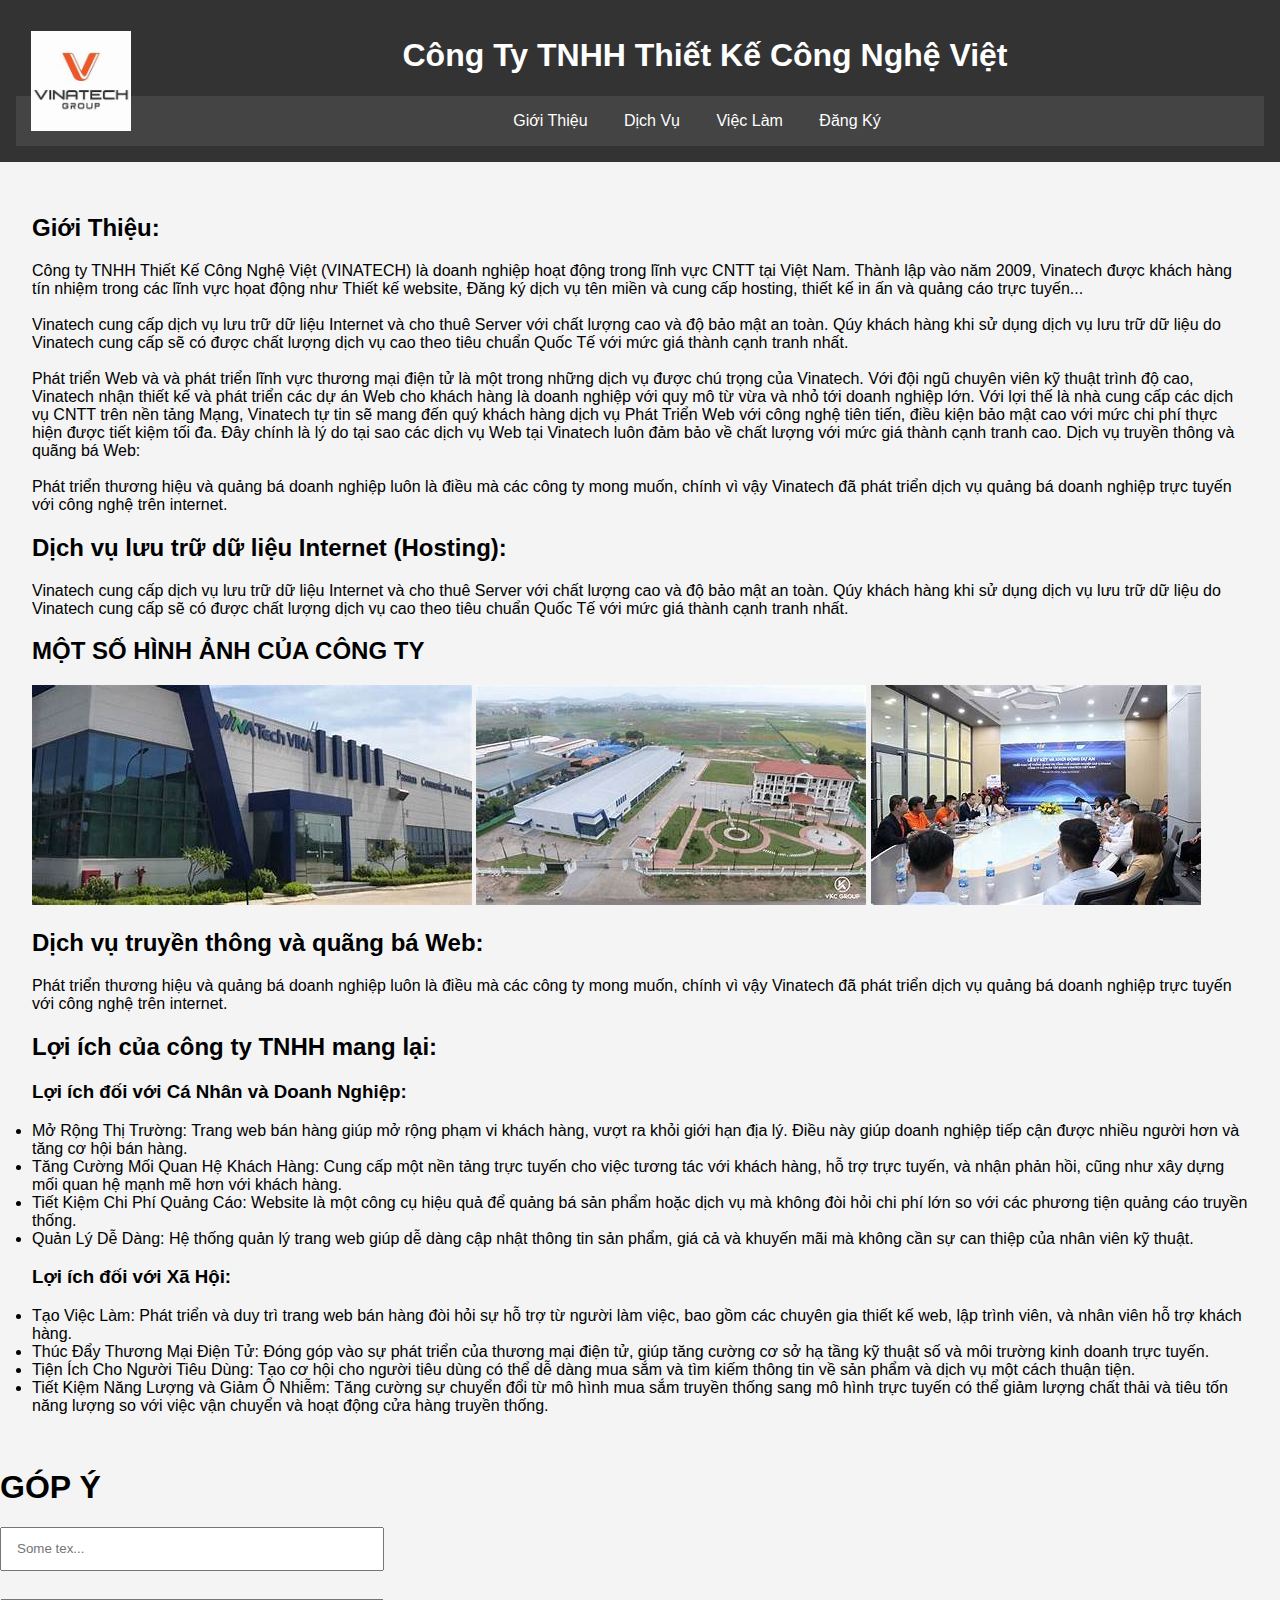
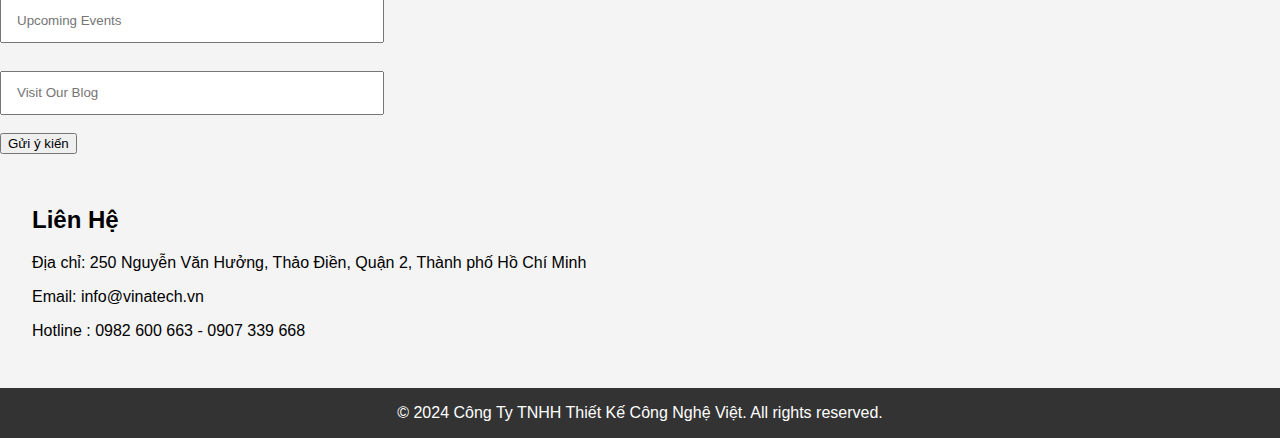
<file: index.html>
<!DOCTYPE html>
<html lang="en">
<head>
    <meta charset="UTF-8">
    <meta name="viewport" content="width=device-width, initial-scale=1.0">
    <title>Công Ty TNHH Thiết Kế Công Nghệ Việt</title>
    <style>
        body {
            font-family: Arial, sans-serif;
            margin: 0;
            padding: 0;
            background-color: #f4f4f4;
        }
    header img{
        width: 100px;
        float:left;
        height: 100px;
        margin: 15px; 
    }
        header {
            background-color: #333;
            color: #fff;
            padding: 1em;
            text-align: center;
        }

        nav {
            background-color: #444;
            color: #fff;
            padding: 1em;
            text-align: center;
        }
main .img #img2{
    width: 30%;
    height: 300px;
}
main .img #img3{
    width: 30%;
    height: 300px;
    margin-left: 15px;
}
main .img #img4{
    width: 30%;
    height: 300px;
    margin-left: 15px;
}
nav a {
            color: #fff;
            text-decoration: none;
            margin: 0 1em;
        }
        form input{
    display: block;
    margin-top: 10px;
    padding: 15px;
    width: 350px;
    height: 10px;
}
        section {
            padding: 2em;
        }

        footer {
            background-color: #333;
            color: #fff;
            padding: 1em;
            text-align: center;
        }
    </style>
</head>

<body>
    <header>
        <img src="th (2).jfif" alt="">
        <h1>Công Ty TNHH Thiết Kế Công Nghệ Việt</h1>
        <nav>
            <a href="index.html">Giới Thiệu</a>
            <a href="dịch vụ.html">Dịch Vụ</a>
            <a href="btl2.html">Việc Làm</a>
            <a href="Đăng Ký.html">Đăng Ký </a>
        </nav>
    </header>
    <section id="about">
        <h2>Giới Thiệu:</h2>
        <p>Công ty TNHH Thiết Kế Công Nghệ Việt (VINATECH) là doanh nghiệp hoạt động trong lĩnh vực CNTT tại Việt Nam. Thành lập vào năm 2009, Vinatech được khách hàng tín nhiệm trong các lĩnh vực họat động như Thiết kế website, Đăng ký dịch vụ tên miền và cung cấp hosting, thiết kế in ấn và quảng cáo trực tuyến... <br><br>
            Vinatech cung cấp dịch vụ lưu trữ dữ liệu Internet và cho thuê Server với chất lượng cao và độ bảo mật an toàn. Qúy khách hàng khi sử dụng dịch vụ lưu trữ dữ liệu do Vinatech cung cấp sẽ có được chất lượng dịch vụ cao theo tiêu chuẩn Quốc Tế với mức giá thành cạnh tranh nhất.<br><br>
            Phát triển Web và và phát triển lĩnh vực thương mại điện tử là một trong những dịch vụ được chú trọng của Vinatech. Với đội ngũ chuyên viên kỹ thuật trình độ cao, Vinatech nhận thiết kế và phát triển các dự án Web cho khách hàng là doanh nghiệp với quy mô từ vừa và nhỏ tới doanh nghiệp lớn.
Với lợi thế là nhà cung cấp các dịch vụ CNTT trên nền tảng Mạng, Vinatech tự tin sẽ mang đến quý khách hàng dịch vụ Phát Triển Web với công nghệ tiên tiến, điều kiện bảo mật cao với mức chi phí thực hiện được tiết kiệm tối đa. Đây chính là lý do tại sao các dịch vụ Web tại Vinatech luôn đảm bảo về chất lượng với mức giá thành cạnh tranh cao. Dịch vụ truyền thông và quãng bá Web:<br><br>
Phát triển thương hiệu và quảng bá doanh nghiệp luôn là điều mà các công ty mong muốn, chính vì vậy Vinatech đã phát triển dịch vụ quảng bá doanh nghiệp trực tuyến với công nghệ trên internet.<br>
        </p>
        <h2>Dịch vụ lưu trữ dữ liệu Internet (Hosting):</h2>
        <p>Vinatech cung cấp dịch vụ lưu trữ dữ liệu Internet và cho thuê Server với chất lượng cao và độ bảo mật an toàn. Qúy khách hàng khi sử dụng dịch vụ lưu trữ dữ liệu do Vinatech cung cấp sẽ có được chất lượng dịch vụ cao theo tiêu chuẩn Quốc Tế với mức giá thành cạnh tranh nhất.</p>
       
        <h2>MỘT SỐ HÌNH ẢNH CỦA CÔNG TY</h2>
        <div class="img">
        <img id="img2" src="th (1).jfif" alt="" >
        <img id="img3" src="th (3).jfif" alt="" >
        <img id="img4" src="th.jfif" alt="" >
        <h2>Dịch vụ truyền thông và quãng bá Web:</h2>
        <p>Phát triển thương hiệu và quảng bá doanh nghiệp luôn là điều mà các công ty mong muốn,
           chính vì vậy Vinatech đã phát triển dịch vụ quảng bá doanh nghiệp trực tuyến với công 
           nghệ trên internet.</p>
        <h2>Lợi ích của công ty TNHH mang lại:</h2>
        <h3>Lợi ích đối với Cá Nhân và Doanh Nghiệp:</h3>
        <li>Mở Rộng Thị Trường: Trang web bán hàng giúp mở rộng phạm vi khách hàng, vượt ra khỏi giới hạn địa lý. Điều này giúp doanh nghiệp tiếp cận được nhiều người hơn và tăng cơ hội bán hàng.</li>
        <li>Tăng Cường Mối Quan Hệ Khách Hàng: Cung cấp một nền tảng trực tuyến cho việc tương tác với khách hàng, hỗ trợ trực tuyến, và nhận phản hồi, cũng như xây dựng mối quan hệ mạnh mẽ hơn với khách hàng.</li>
        <li>Tiết Kiệm Chi Phí Quảng Cáo: Website là một công cụ hiệu quả để quảng bá sản phẩm hoặc dịch vụ mà không đòi hỏi chi phí lớn so với các phương tiện quảng cáo truyền thống.</li>
        <li>Quản Lý Dễ Dàng: Hệ thống quản lý trang web giúp dễ dàng cập nhật thông tin sản phẩm, giá cả và khuyến mãi mà không cần sự can thiệp của nhân viên kỹ thuật.</li>
        <h3>Lợi ích đối với Xã Hội:</h3>
        <li>Tạo Việc Làm: Phát triển và duy trì trang web bán hàng đòi hỏi sự hỗ trợ từ người làm việc, bao gồm các chuyên gia thiết kế web, lập trình viên, và nhân viên hỗ trợ khách hàng.</li>
        <li>Thúc Đẩy Thương Mại Điện Tử: Đóng góp vào sự phát triển của thương mại điện tử, giúp tăng cường cơ sở hạ tầng kỹ thuật số và môi trường kinh doanh trực tuyến.</li>
        <li>Tiện Ích Cho Người Tiêu Dùng: Tạo cơ hội cho người tiêu dùng có thể dễ dàng mua sắm và tìm kiếm thông tin về sản phẩm và dịch vụ một cách thuận tiện.</li>
        <li>Tiết Kiệm Năng Lượng và Giảm Ô Nhiễm: Tăng cường sự chuyển đổi từ mô hình mua sắm truyền thống sang mô hình trực tuyến có thể giảm lượng chất thải và tiêu tốn năng lượng so với việc vận chuyển và hoạt động cửa hàng truyền thống.</li>
    </section>
    <form action="">
        <h1>GÓP Ý</h1>
        <input type="text" placeholder="Some tex..."> <br>
        <input type="text" placeholder="Upcoming Events"> <br>
        <input type="text" placeholder="Visit Our Blog"> <br>
        <button>Gửi ý kiến</button>
    

    <section id="contact">
        <h2>Liên Hệ</h2>
        <p>Địa chỉ: 250 Nguyễn Văn Hưởng, Thảo Điền, Quận 2, Thành phố Hồ Chí Minh</p>
        <p>Email: info@vinatech.vn</p>
        <p>Hotline : 0982 600 663 - 0907 339 668</p>
    </section>

    <footer>
        &copy; 2024 Công Ty TNHH Thiết Kế Công Nghệ Việt. All rights reserved.
    </footer>
</body>
</html>
</file>
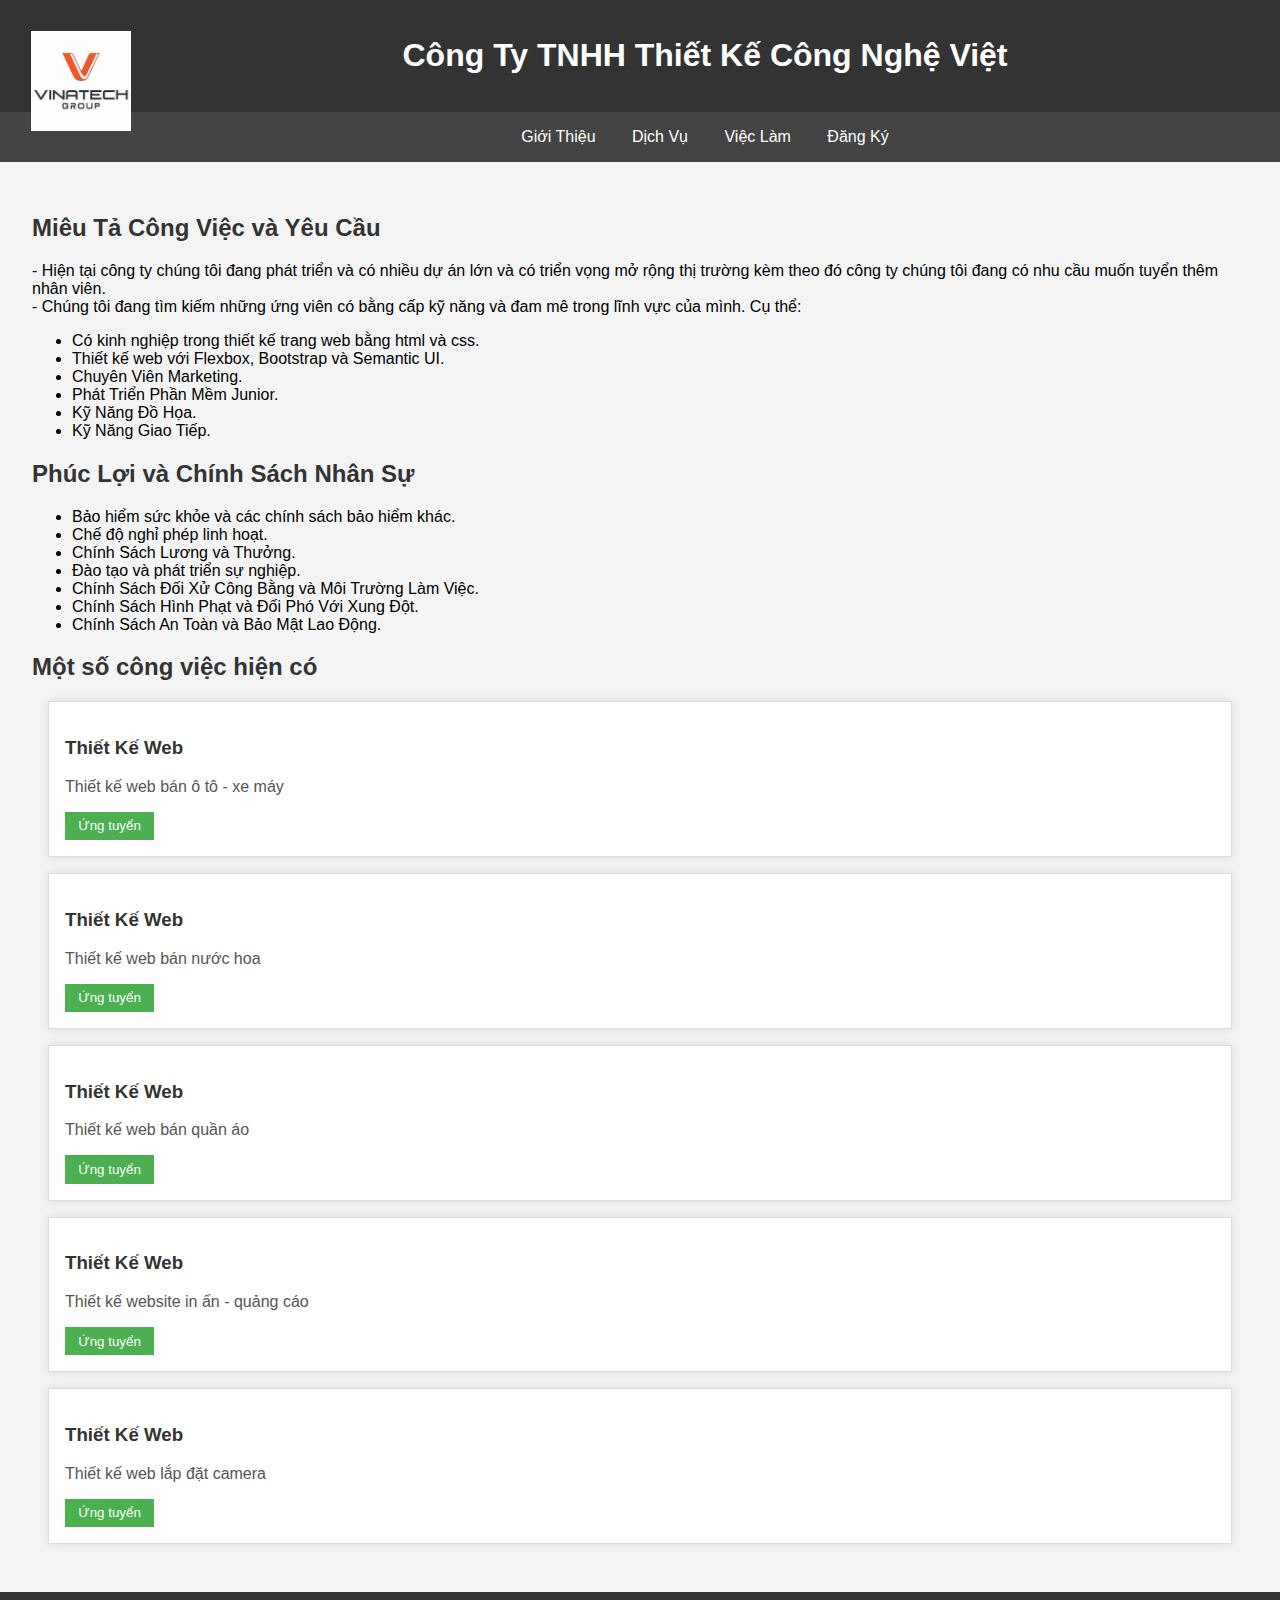
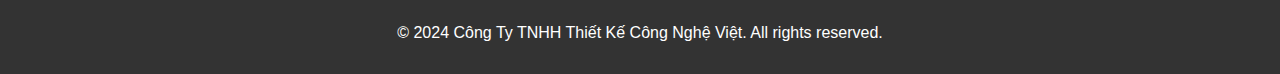
<file: btl2.html>
<!DOCTYPE html>
<html lang="en">
<head>
    <meta charset="UTF-8">
    <meta name="viewport" content="width=device-width, initial-scale=1.0">
    <title>Tìm Nhân Viên Việc Làm</title>
    <style>
        body {
    font-family: Arial, sans-serif;
    margin: 0;
    padding: 0;
    background-color: #f4f4f4;
}
header img{
    width: 100px;
    float:left;
    height: 100px;
    margin: 15px; 
}
nav {
    background-color: #444;
    color: #fff;
    padding: 1em;
    text-align: center;
}
nav a {
    color: #fff;
    text-decoration: none;
    margin: 0 1em;
}

header {
    background-color: #333;
    color: #fff;
    padding: 1em;
    text-align: center;
}

section {
    padding: 2em;
}

h2 {
    color: #333;
}

.job-posting {
    border: 1px solid #ddd;
    margin: 1em;
    padding: 1em;
    background-color: #fff;
    box-shadow: 0 0 10px rgba(0, 0, 0, 0.1);
}
.nav ul{
    text-align: center;
}

.job-posting h3 {
    color: #333;
}

.job-posting p {
    color: #555;
}

.apply-button {
    background-color: #4caf50;
    color: #fff;
    padding: 0.5em 1em;
    border: none;
    cursor: pointer;
}

footer {
    background-color: #333;
    color: #fff;
    text-align: center;
    padding: 1em;
}
    </style>
</head>
<body>
    <header>
        <img src="th (2).jfif" alt="">
        <h1>Công Ty TNHH Thiết Kế Công Nghệ Việt</h1>
    
    </header>
    <nav>
        <a href="index.html">Giới Thiệu</a>
        <a href="dịch vụ.html">Dịch Vụ</a>
        <a href="btl2.html">Việc Làm</a>
        <a href="Đăng Ký.html">Đăng Ký </a>
    </nav>
    <section>
        <h2>Miêu Tả Công Việc và Yêu Cầu</h2>
           <p>- Hiện tại công ty chúng tôi đang phát triển và có nhiều dự án lớn và có triển vọng mở rộng thị trường kèm theo đó công ty chúng tôi đang có nhu cầu muốn tuyển thêm nhân viên.<br>
            - Chúng tôi đang tìm kiếm những ứng viên có bằng cấp kỹ năng và đam mê trong lĩnh vực của mình. Cụ thể:</p>
           <ul>
            <li>Có kinh nghiệp trong thiết kế trang web bằng html và css.</li>
            <li>Thiết kế web với Flexbox, Bootstrap và Semantic UI.</li>
            <li>Chuyên Viên Marketing.</li>
            <li>Phát Triển Phần Mềm Junior.</li>
            <li>Kỹ Năng Đồ Họa.</li>
            <li>Kỹ Năng Giao Tiếp.</li>
        </ul>
        <h2>Phúc Lợi và Chính Sách Nhân Sự</h2>
        <ul>
            <li>Bảo hiểm sức khỏe và các chính sách bảo hiểm khác.</li>
            <li>Chế độ nghỉ phép linh hoạt.</li>
            <li>Chính Sách Lương và Thưởng.</li>
            <li>Đào tạo và phát triển sự nghiệp.</li>
            <li>Chính Sách Đối Xử Công Bằng và Môi Trường Làm Việc.</li>
            <li>Chính Sách Hình Phạt và Đối Phó Với Xung Đột.</li>
            <li>Chính Sách An Toàn và Bảo Mật Lao Động.</li>
        </ul>
        <h2>Một số công việc hiện có</h2>
        <div class="job-posting">
            <h3>Thiết Kế Web</h3>
            <p>Thiết kế web bán ô tô - xe máy</p>
            <button class="apply-button">Ứng tuyển</button>
        </div>
        <div class="job-posting">
            <h3>Thiết Kế Web</h3>
            <p>Thiết kế web bán nước hoa</p>
            <button class="apply-button">Ứng tuyển</button>
        </div>
        <div class="job-posting">
            <h3>Thiết Kế Web</h3>
            <p>Thiết kế web bán quần áo</p>
            <button class="apply-button">Ứng tuyển</button>
        </div>
        <div class="job-posting">
            <h3>Thiết Kế Web</h3>
            <p>Thiết kế website in ấn - quảng cáo</p>
            <button class="apply-button">Ứng tuyển</button>
        </div>
        <div class="job-posting">
            <h3>Thiết Kế Web</h3>
            <p>Thiết kế web lắp đặt camera</p>
            <button class="apply-button">Ứng tuyển</button>
        </div>
    </section>

    <footer>
        <p>&copy; 2024 Công Ty TNHH Thiết Kế Công Nghệ Việt. All rights reserved.</p>
    </footer>
</body>
</html>
</file>
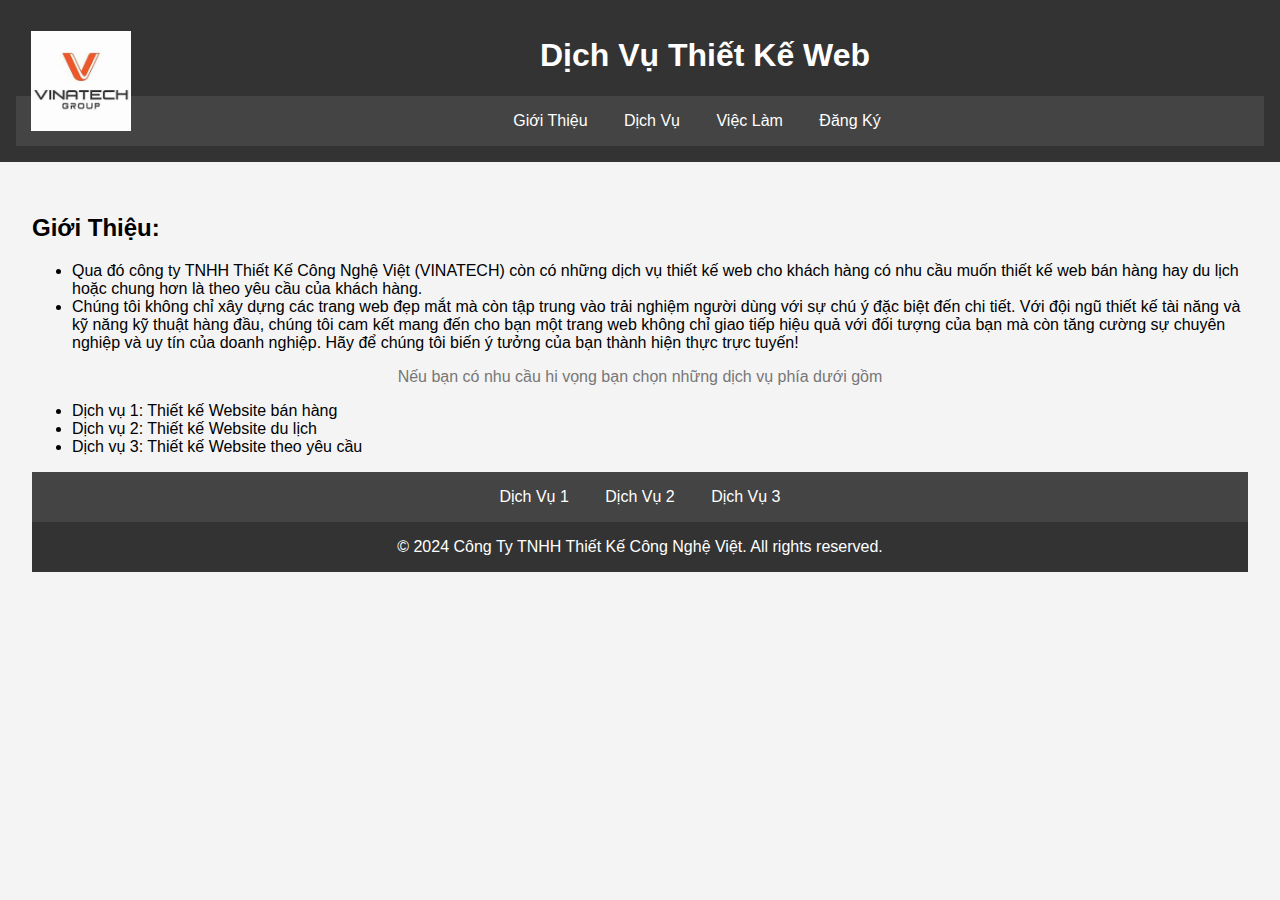
<file: dịch vụ.html>
<!DOCTYPE html>
<html lang="en">
<head>
    <meta charset="UTF-8">
    <meta name="viewport" content="width=device-width, initial-scale=1.0">
    <title>Dịch Vụ Thiết Kế Web</title>
    <style>
        body {
            font-family: Arial, sans-serif;
            margin: 0;
            padding: 0;
            background-color: #f4f4f4;
        }
        header {
            background-color: #333;
            color: #fff;
            padding: 1em;
            text-align: center;
        }
        header img{
        width: 100px;
        float:left;
        height: 100px;
        margin: 15px; 
        }   
        p {
      text-align: center;
      color: #777;
    }
        nav {
            background-color: #444;
            color: #fff;
            padding: 1em;
            text-align: center;
        }
        nav a {
            color: #fff;
            text-decoration: none;
            margin: 0 1em;
        }
        section {
            padding: 2em;
        }
        .service {
            margin-bottom: 30px;
        }
        footer {
            background-color: #333;
            color: #fff;
            padding: 1em;
            text-align: center;
        }
    </style>
</head>
<body>

    <header>
        <img src="th (2).jfif" alt="">
        <h1>Dịch Vụ Thiết Kế Web</h1>
        <nav>
            <a href="index.html">Giới Thiệu</a>
            <a href="dịch vụ.html">Dịch Vụ</a>
            <a href="btl2.html">Việc Làm</a>
            <a href="Đăng Ký.html">Đăng Ký </a>
        </nav>
    </header>
    <section id="about">
        <h2>Giới Thiệu:</h2>
        <ul>
        <li>Qua đó công ty TNHH Thiết Kế Công Nghệ Việt (VINATECH) còn có những dịch vụ thiết kế web cho khách hàng có nhu cầu muốn thiết kế web bán hàng hay du lịch hoặc chung hơn là theo yêu 
            cầu của khách hàng.</li>
            <li>Chúng tôi không chỉ xây dựng các trang web đẹp mắt mà còn tập trung vào trải nghiệm người dùng với sự chú ý đặc biệt đến chi tiết. Với đội ngũ thiết kế tài năng và kỹ năng kỹ thuật hàng đầu, chúng tôi cam kết mang đến cho bạn một trang web không chỉ giao tiếp hiệu quả với đối tượng của bạn mà còn tăng cường sự chuyên nghiệp và uy tín của doanh nghiệp. Hãy để chúng tôi biến ý tưởng của bạn thành hiện thực trực tuyến!</li>
        </ul>
       <p>Nếu bạn có nhu cầu hi vọng bạn chọn những dịch vụ phía dưới gồm</p>
       <ul>
        <li>Dịch vụ 1: Thiết kế Website bán hàng</li>
        <li>Dịch vụ 2: Thiết kế Website du lịch</li>
        <li>Dịch vụ 3: Thiết kế Website theo yêu cầu</li>
       </ul>
    <nav>
        <a href="service1.html">Dịch Vụ 1</a>
        <a href="service2.html">Dịch Vụ 2</a>
        <a href="service3.html">Dịch Vụ 3</a>
    </nav>

    <footer>
        &copy; 2024 Công Ty TNHH Thiết Kế Công Nghệ Việt. All rights reserved.
    </footer>

</body>
</html>
</file>
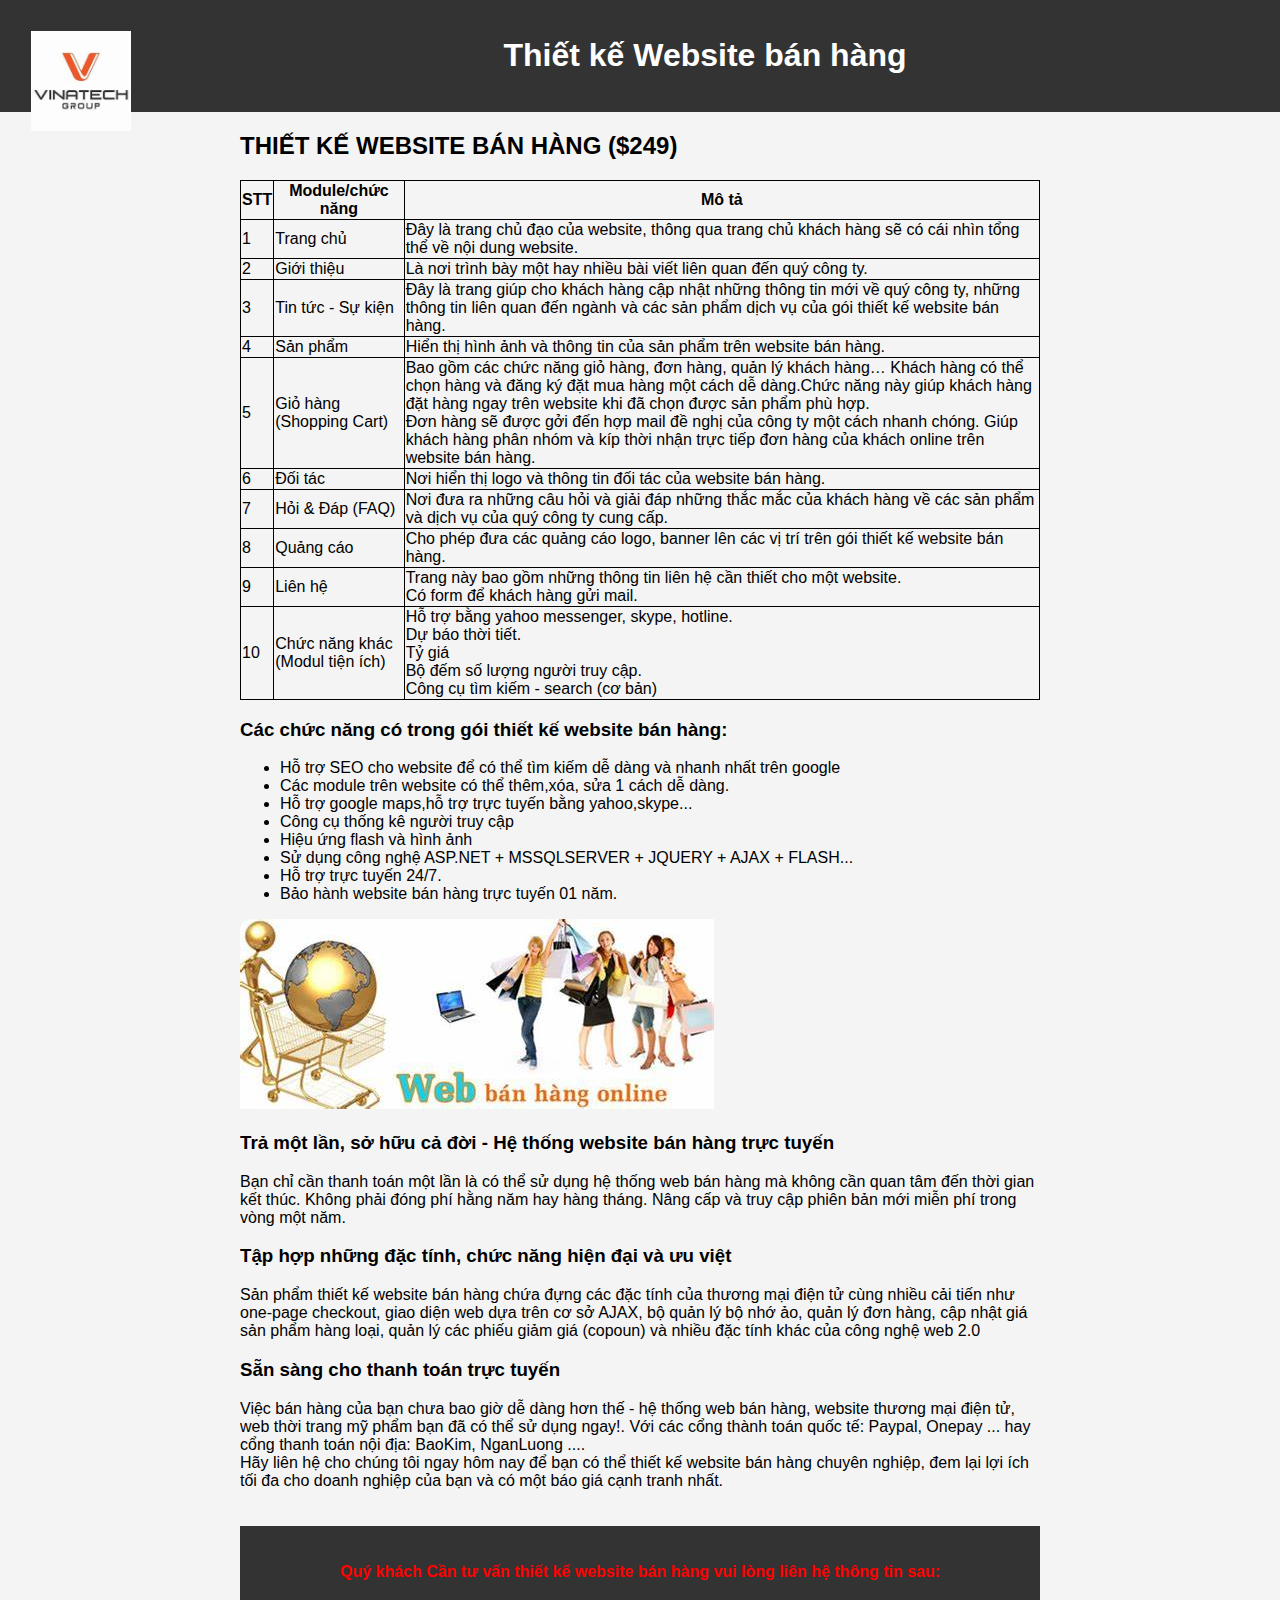
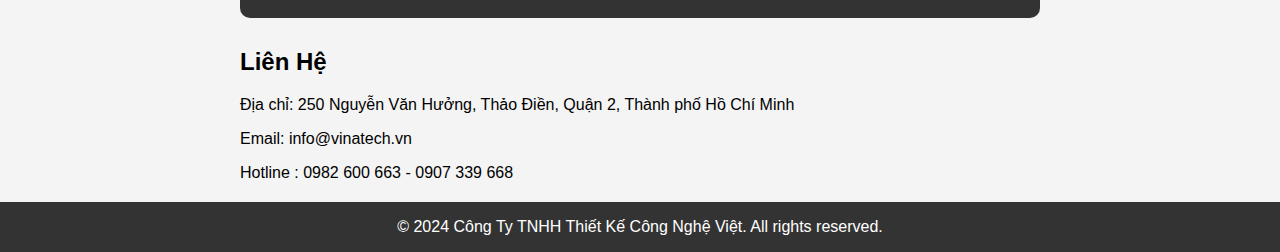
<file: service1.html>
<!DOCTYPE html>
<html lang="en">
<head>
    <meta charset="UTF-8">
    <meta name="viewport" content="width=device-width, initial-scale=1.0">
    <title>Dịch Vụ 1</title>
    <style>
        body {
            font-family: Arial, sans-serif;
            margin: 0;
            padding: 0;
            background-color: #f4f4f4;
        }
        header {
            text-align: center;
            padding: 20px;
            color: #fff;
            padding: 1em;
            background-color:#333;
        }
        header img{
        width: 100px;
        float:left;
        height: 100px;
        margin: 15px; 
        }
        .image-container{
            width: 100%; 
            height: auto; 
            border-radius: 10px;
            overflow: hidden;
        }
        header h4{
            color: red;
            text-align: center;
        }
        section {
            max-width: 800px;
            margin: 20px auto;
        }
        main table tr th, td{
        border: solid 1px black;
    }
    main table{
        border-collapse: collapse;
    }
        .service {
            margin-bottom: 30px;
        }
        footer {
            background-color: #333;
            color: #fff;
            padding: 1em;
            text-align: center;
        }
    </style>
</head>
<body>

    <header>
        <img src="th (2).jfif" alt="">
        <h1>Thiết kế Website bán hàng</h1>
    </header>

    <section class="service">
        <main>
        <h2>THIẾT KẾ WEBSITE BÁN HÀNG ($249)</h2>
       <table>
        <tr>
            <th>STT</th>
            <th>Module/chức năng</th>
            <th>Mô tả</th>
        </tr>
        <tr>
            <td>1</td>
            <td>Trang chủ</td>
            <td>Đây là trang chủ đạo của website, thông qua trang chủ khách hàng sẽ có cái nhìn tổng thể về nội dung website.</td>
        </tr>
        <tr>
            <td>2</td>
            <td>Giới thiệu</td>
            <td>Là nơi trình bày một hay nhiều bài viết liên quan đến quý công ty.</td>
        </tr>
        <tr>
            <td>3</td>
            <td>Tin tức - Sự kiện</td>
            <td>Đây là trang giúp cho khách hàng cập nhật những thông tin mới về quý công ty, những thông tin liên quan đến ngành và các sản phẩm dịch vụ của gói thiết kế website bán hàng.</td>
        </tr>
        <tr>
            <td>4</td>
            <td>Sản phẩm</td>
            <td>Hiển thị hình ảnh và thông tin của sản phẩm trên website bán hàng.</td>
        </tr>
        <tr>
            <td>5</td>
            <td>Giỏ hàng (Shopping Cart)</td>
            <td>Bao gồm các chức năng giỏ hàng, đơn hàng, quản lý khách hàng… Khách hàng có thể chọn hàng và đăng ký đặt mua hàng một cách dễ dàng.Chức năng này giúp khách hàng đặt hàng ngay trên website khi đã chọn được sản phẩm phù hợp.<br>
                Đơn hàng sẽ được gởi đến hợp mail đề nghị của công ty một cách nhanh chóng. Giúp khách hàng  phân  nhóm và  kíp thời nhận trực tiếp đơn hàng của khách online trên website bán hàng.</td>
        </tr>
        <tr>
            <td>6</td>
            <td>Đối tác</td>
            <td>Nơi hiển thị logo và thông tin đối tác của website bán hàng.</td>
        </tr>
        <tr>
            <td>7</td>
            <td>Hỏi & Đáp (FAQ)</td>
            <td>Nơi đưa ra những câu hỏi và giải đáp những thắc mắc của khách hàng về các sản phẩm và dịch vụ của quý công ty cung cấp.</td>
        </tr>
        <tr>
            <td>8</td>
            <td>Quảng cáo</td>
            <td>Cho phép đưa các quảng cáo logo, banner lên các vị trí trên gói thiết kế website bán hàng.</td>
        </tr>
        <tr>
            <td>9</td>
            <td>Liên hệ</td>
            <td>Trang này bao gồm những thông tin liên hệ cần thiết cho một website.<br>
                Có form để khách hàng gửi mail.</td>
        </tr> 
        <tr>
            <td>10</td>
            <td>Chức năng khác<br>
                (Modul tiện ích)</td>
            <td>Hỗ trợ bằng yahoo messenger, skype, hotline.<br>
                Dự báo thời tiết.<br>
                Tỷ giá<br>
                Bộ đếm số lượng người truy cập.<br>
                Công cụ tìm kiếm - search (cơ bản)</td>
        </tr>
       </table>
       <h3>Các chức năng có trong gói thiết kế website bán hàng:</h3>
       <ul>
        <li>Hỗ trợ SEO cho website để có thể tìm kiếm dễ dàng và nhanh nhất trên google</li>
        <li>Các module trên website có thể thêm,xóa, sửa 1 cách dễ dàng.</li>
        <li>Hỗ trợ google maps,hỗ trợ trực tuyến bằng yahoo,skype...</li>
        <li>Công cụ thống kê người truy cập</li>
        <li>Hiệu ứng flash và hình ảnh </li>
        <li>Sử dụng công nghệ ASP.NET + MSSQLSERVER + JQUERY  + AJAX + FLASH...</li>
        <li>Hỗ trợ trực tuyến 24/7.</li>
        <li>Bảo hành website bán hàng trực tuyến 01 năm.</li>
       </ul>
       
        </main>
        <div class="image-container">
            <img id="OIP" src="OIP.jfif" alt="">
        <h3>Trả một lần, sở hữu cả đời - Hệ thống website bán hàng trực tuyến</h3>
        <p>Bạn chỉ cần thanh toán một lần là có thể sử dụng hệ thống web bán hàng mà không cần quan tâm đến thời gian kết thúc. Không phải đóng phí hằng năm hay hàng tháng. Nâng cấp và truy cập phiên bản mới miễn phí trong vòng một năm.</p>
        <h3>Tập hợp những đặc tính, chức năng hiện đại và ưu việt</h3>
        <p>Sản phẩm thiết kế website bán hàng chứa đựng các đặc tính của thương mại điện tử cùng nhiều cải tiến như one-page checkout, giao diện web dựa trên cơ sở AJAX, bộ quản lý bộ nhớ ảo, quản lý đơn hàng, cập nhật giá sản phẩm hàng loại, quản lý các phiếu giảm giá (copoun) và nhiều đặc tính khác của công nghệ web 2.0</p>
        <h3>Sẵn sàng cho thanh toán trực tuyến</h3>
        Việc bán hàng của bạn chưa bao giờ dễ dàng hơn thế - hệ thống web bán hàng, website thương mại điện tử, web thời trang mỹ phẩm bạn đã có thể sử dụng ngay!. Với các cổng thành toán quốc tế: Paypal, Onepay ... hay cổng thanh toán nội địa: BaoKim, NganLuong ....<br>
Hãy liên hệ cho chúng tôi ngay hôm nay để bạn có thể thiết kế website bán hàng chuyên nghiệp, đem lại lợi ích tối đa cho doanh nghiệp của bạn và có một báo giá cạnh tranh nhất.<br><br><br>
<header>
<h4>Quý khách Cần tư vấn thiết kế website bán hàng vui lòng liên hệ thông tin sau:</h4>
</header>
    </section>
    <section id="contact">
        <h2>Liên Hệ</h2>
        <p>Địa chỉ: 250 Nguyễn Văn Hưởng, Thảo Điền, Quận 2, Thành phố Hồ Chí Minh</p>
        <p>Email: info@vinatech.vn</p>
        <p>Hotline : 0982 600 663 - 0907 339 668</p>
    </section>
    <footer>
        &copy; 2024 Công Ty TNHH Thiết Kế Công Nghệ Việt. All rights reserved.
    </footer>

</body>
</html>
</file>
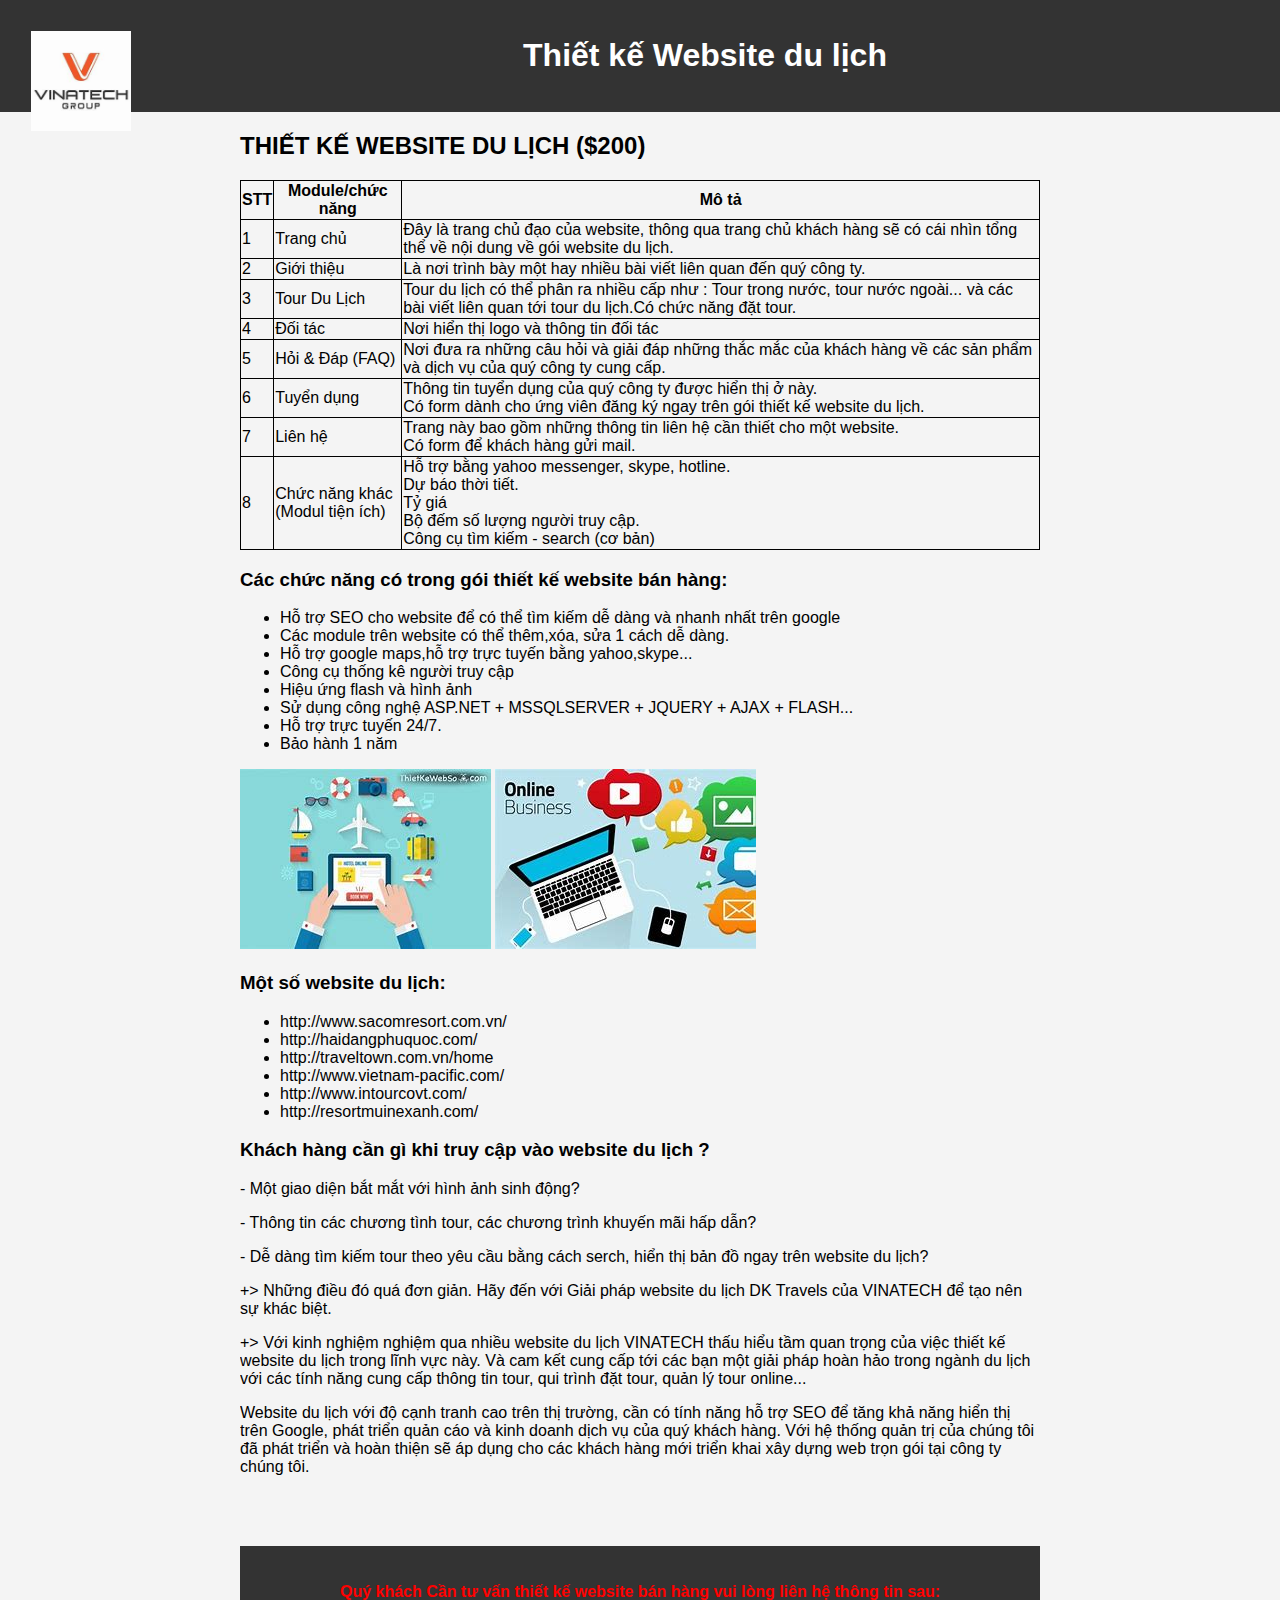
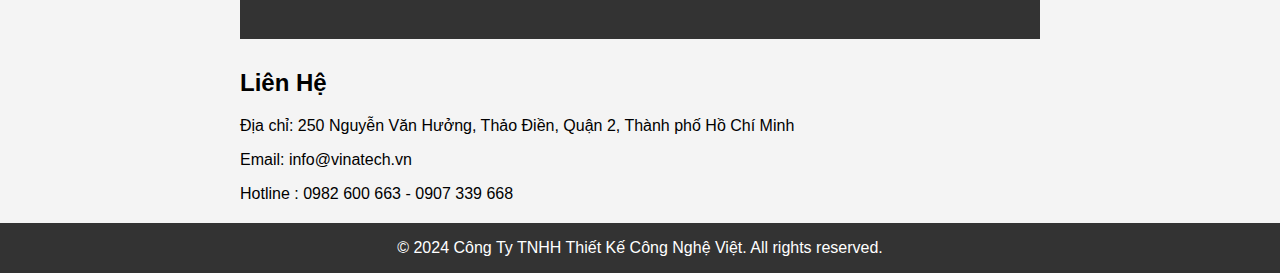
<file: service2.html>
<!DOCTYPE html>
<html lang="en">
<head>
    <meta charset="UTF-8">
    <meta name="viewport" content="width=device-width, initial-scale=1.0">
    <title>Dịch Vụ 2</title>
    <style>
        body {
            font-family: Arial, sans-serif;
            margin: 0;
            padding: 0;
            background-color: #f4f4f4;
        }
        header {
            text-align: center;
            padding: 20px;
            color: #fff;
            padding: 1em;
            background-color:#333;
        }
        header img{
        width: 100px;
        float:left;
        height: 100px;
        margin: 15px; 
        }
        .image-container {
        width: 100%;    
        overflow: hidden;   
        }
        .float-left {
    float: left;
    width: 10%; 
    margin-right: 2%;
        }
        .float-right {
    float: right;
    width: 10%;
    margin-left: 2%; 
        }
        header h4{
            color: red;
            text-align: center;
        }
        section {
            max-width: 800px;
            margin: 20px auto;
        }
        main table tr th, td{
        border: solid 1px black;
    }
    main table{
        border-collapse: collapse;
    }
        .service {
            margin-bottom: 30px;
        }
        footer {
            background-color: #333;
            color: #fff;
            padding: 1em;
            text-align: center;
        }
    </style>
</head>
<body>

    <header>
        <img src="th (2).jfif" alt="">
        <h1>Thiết kế Website du lịch</h1>
    </header>

    <section class="service">
        <main>
        <h2>THIẾT KẾ WEBSITE DU LỊCH ($200)</h2>
       <table>
        <tr>
            <th>STT</th>
            <th>Module/chức năng</th>
            <th>Mô tả</th>
        </tr>
        <tr>
            <td>1</td>
            <td>Trang chủ</td>
            <td>Đây là trang chủ đạo của website, thông qua trang chủ khách hàng sẽ có cái nhìn tổng thể về nội dung về gói website du lịch.</td>
        <tr>
            <td>2</td>
            <td>Giới thiệu</td>
            <td>Là nơi trình bày một hay nhiều bài viết liên quan đến quý công ty.</td>
        </tr>
        <tr>
            <td>3</td>
            <td>Tour Du Lịch</td>
            <td>Tour du lịch có thể phân ra nhiều cấp như : Tour trong nước, tour nước ngoài... và các bài viết liên quan tới tour du lịch.Có chức năng đặt tour.</td>
        </tr>
        <tr>
            <td>4</td>
            <td>Đối tác</td>
            <td>Nơi hiển thị logo và thông tin đối tác</td>
        </tr>
        
        
        <tr>
            <td>5</td>
            <td>Hỏi & Đáp (FAQ)</td>
            <td>Nơi đưa ra những câu hỏi và giải đáp những thắc mắc của khách hàng về các sản phẩm và dịch vụ của quý công ty cung cấp.</td>
        </tr>
        <tr>
            <td>6</td>
            <td>Tuyển dụng</td>
            <td>Thông tin tuyển dụng của quý công ty được hiển thị ở này.<br>
                Có form dành cho ứng viên đăng ký ngay trên gói thiết kế website du lịch.</td>
        </tr>
        <tr>
            <td>7</td>
            <td>Liên hệ</td>
            <td>Trang này bao gồm những thông tin liên hệ cần thiết cho một website.<br>
                Có form để khách hàng gửi mail.</td>
        </tr> 
        <tr>
            <td>8</td>
            <td>Chức năng khác<br>
                (Modul tiện ích)</td>
            <td>Hỗ trợ bằng yahoo messenger, skype, hotline.<br>
                Dự báo thời tiết.<br>
                Tỷ giá<br>
                Bộ đếm số lượng người truy cập.<br>
                Công cụ tìm kiếm - search (cơ bản)</td>
        </tr>
       </table>
       <h3>Các chức năng có trong gói thiết kế website bán hàng:</h3>
       <ul>
        <li>Hỗ trợ SEO cho website để có thể tìm kiếm dễ dàng và nhanh nhất trên google</li>
        <li>Các module trên website có thể thêm,xóa, sửa 1 cách dễ dàng.</li>
        <li>Hỗ trợ google maps,hỗ trợ trực tuyến bằng yahoo,skype...</li>
        <li>Công cụ thống kê người truy cập</li>
        <li>Hiệu ứng flash và hình ảnh </li>
        <li>Sử dụng công nghệ ASP.NET + MSSQLSERVER + JQUERY  + AJAX + FLASH...</li>
        <li>Hỗ trợ trực tuyến 24/7.</li>
        <li>Bảo hành 1 năm</li>
       </ul>
       
        </main>
        <div class="image-container">
            <img id="OIP" src="OIP (1).jfif" alt="">
            <img id="OIP" src="OIP (3).jfif" alt="">
        <h3>Một số website du lịch:</h3>
        <ul>
            <li>http://www.sacomresort.com.vn/</li>
                <li>http://haidangphuquoc.com/</li>
            <li>http://traveltown.com.vn/home</li>
                <li>http://www.vietnam-pacific.com/</li>
                <li>http://www.intourcovt.com/</li>
                <li>http://resortmuinexanh.com/</li>
        </ul>
        <h3>Khách hàng cần gì khi truy cập vào website du lịch ?</h3>
        <p>- Một giao diện bắt mắt với hình ảnh sinh động?</p>
        <p>- Thông tin các chương tình tour, các chương trình khuyến mãi hấp dẫn?</p>
        <p>- Dễ dàng tìm kiếm tour theo yêu cầu bằng cách serch, hiển thị bản đồ ngay trên website du lịch?</p>
        <p>+> Những điều đó quá đơn giản. Hãy đến với Giải pháp website du lịch DK Travels của VINATECH để tạo nên sự khác biệt.</p>
        <p>+>  Với kinh nghiệm nghiệm qua nhiều website du lịch VINATECH thấu hiểu tầm quan trọng của việc thiết kế website du lịch trong lĩnh vực này. Và cam kết cung cấp tới các bạn một giải pháp hoàn hảo trong ngành du lịch với các tính năng cung cấp thông tin tour, qui trình đặt tour, quản lý tour online...</p>
        <p>Website du lịch với độ cạnh tranh cao trên thị trường, cần có tính năng hỗ trợ SEO để tăng khả năng hiển thị trên Google, phát triển quản cáo và kinh doanh dịch vụ của quý khách hàng. Với hệ thống quản trị của chúng tôi đã phát triển và hoàn thiện sẽ áp dụng cho các khách hàng mới triển khai xây dựng web trọn gói tại công ty chúng tôi.</p><br><br><br>

        
<header>
<h4>Quý khách Cần tư vấn thiết kế website bán hàng vui lòng liên hệ thông tin sau:</h4>
</header>
    </section>
    <section id="contact">
        <h2>Liên Hệ</h2>
        <p>Địa chỉ: 250 Nguyễn Văn Hưởng, Thảo Điền, Quận 2, Thành phố Hồ Chí Minh</p>
        <p>Email: info@vinatech.vn</p>
        <p>Hotline : 0982 600 663 - 0907 339 668</p>
    </section>
    <footer>
        &copy; 2024 Công Ty TNHH Thiết Kế Công Nghệ Việt. All rights reserved.
    </footer>

</body>
</html>
</file>
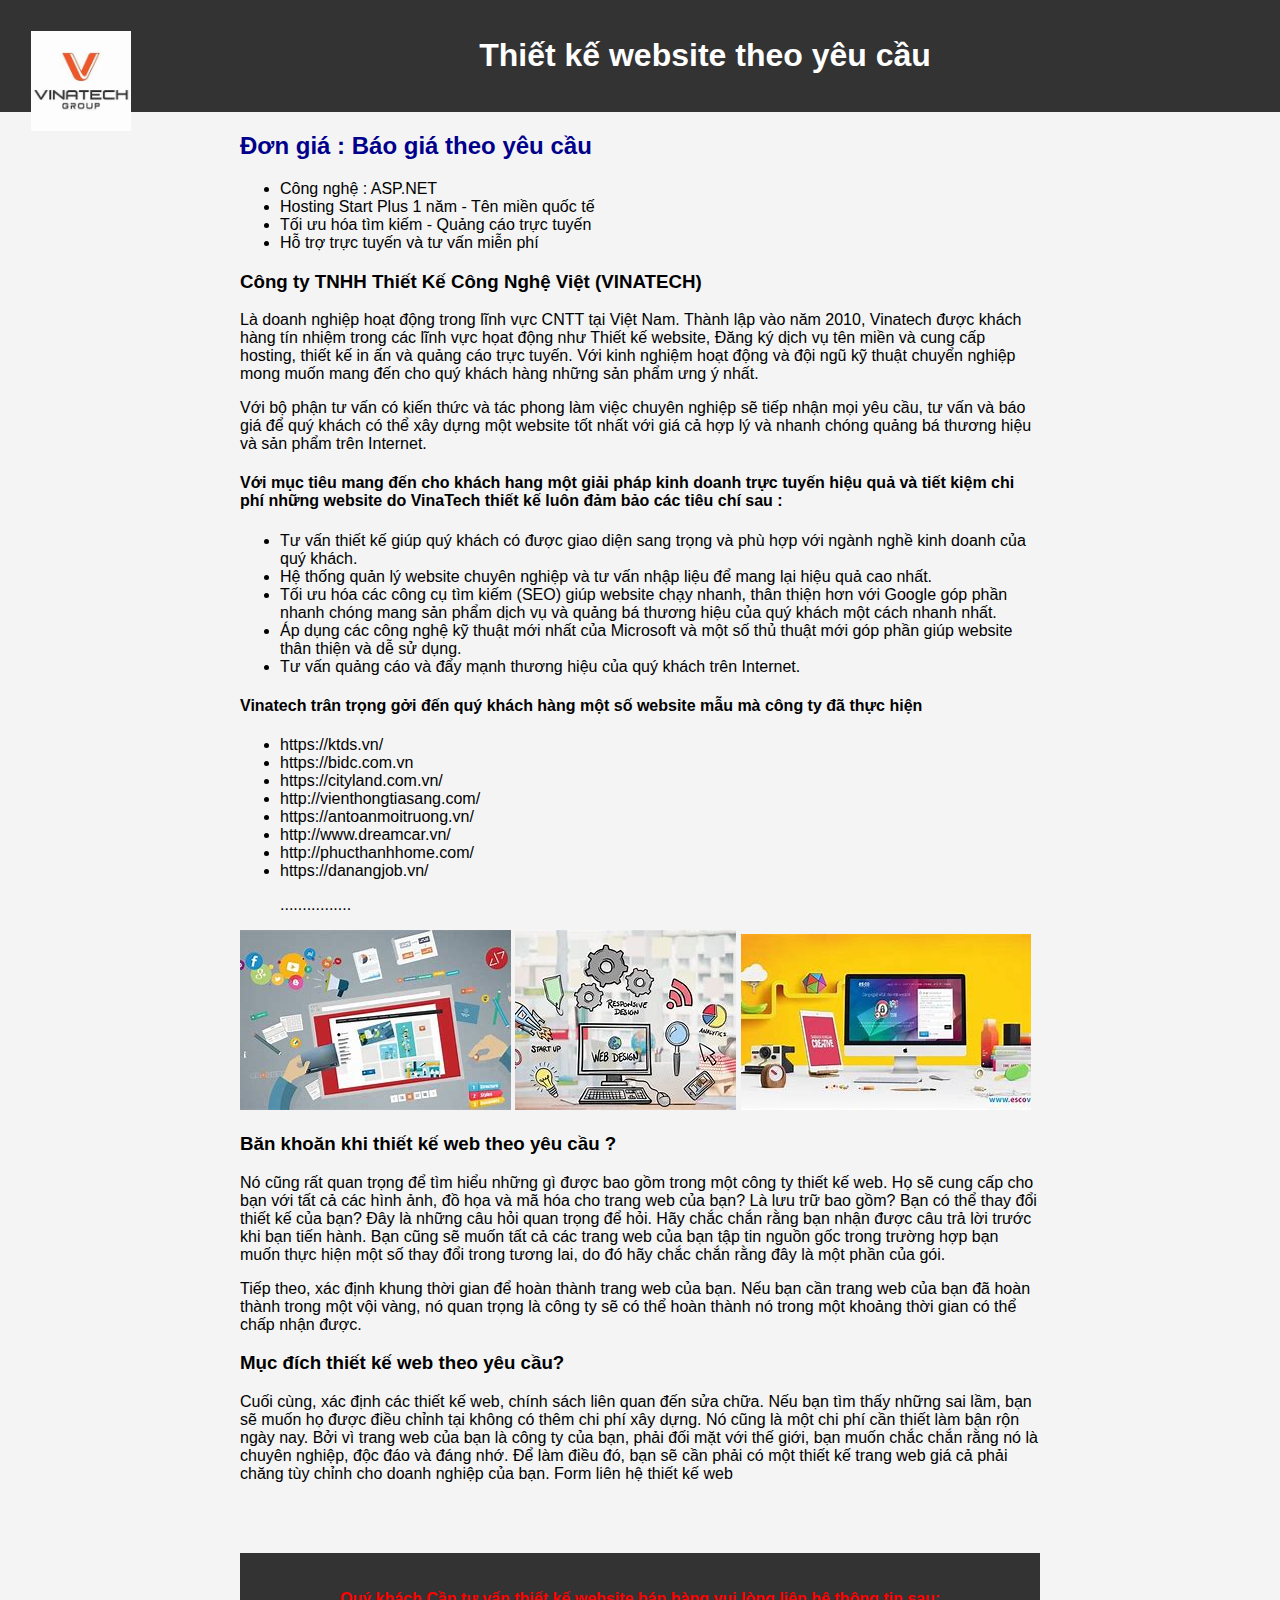
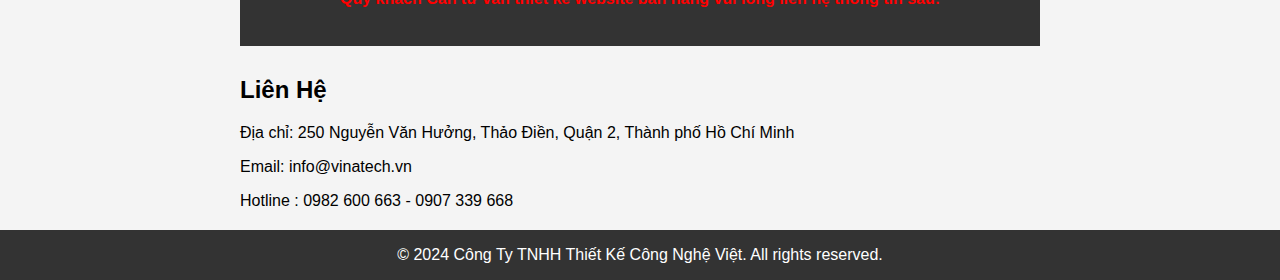
<file: service3.html>
<!DOCTYPE html>
<html lang="en">
<head>
    <meta charset="UTF-8">
    <meta name="viewport" content="width=device-width, initial-scale=1.0">
    <title>Dịch Vụ 1</title>
    <style>
        body {
            font-family: Arial, sans-serif;
            margin: 0;
            padding: 0;
            background-color: #f4f4f4;
        }
        header {
            text-align: center;
            padding: 20px;
            color: #fff;
            padding: 1em;
            background-color:#333;
        }
        header img{
        width: 100px;
        float:left;
        height: 100px;
        margin: 15px; 
        }
        .image-container {
        width: 100%;    
        overflow: hidden;   
        }
        header h4{
            color: red;
            text-align: center;
        }
        main h2{
            color: darkblue;
        }
        section {
            max-width: 800px;
            margin: 20px auto;
        }
       
        .service {
            margin-bottom: 30px;
        }
        footer {
            background-color: #333;
            color: #fff;
            padding: 1em;
            text-align: center;
        }
    </style>
</head>
<body>

    <header>
        <img src="th (2).jfif" alt="">
        <h1>Thiết kế website theo yêu cầu</h1>
    </header>

    <section class="service">
        <main>
        
        <h2>Đơn giá : Báo giá theo yêu cầu</h2>
        <ul>
        <li>Công nghệ : ASP.NET</li>
<li>Hosting Start Plus 1 năm - Tên miền quốc tế</li>
<li>Tối ưu hóa tìm kiếm - Quảng cáo trực tuyến</li>
<li>Hỗ trợ trực tuyến và tư vấn miễn phí</li>
        </ul>
       <h3>Công ty TNHH Thiết Kế Công Nghệ Việt (VINATECH)</h3>
       <p>Là doanh nghiệp hoạt động trong lĩnh vực CNTT tại Việt Nam. Thành lập vào năm 2010, Vinatech được khách hàng tín nhiệm trong các lĩnh vực họat động như Thiết kế website, Đăng ký dịch vụ tên miền và cung cấp hosting, thiết kế in ấn và quảng cáo trực tuyến. Với kinh nghiệm hoạt động và đội ngũ kỹ thuật chuyển nghiệp mong muốn mang đến cho quý khách hàng những sản phẩm ưng ý nhất.</p>
       <p>Với bộ phận tư vấn có kiến thức và tác phong làm việc chuyên nghiệp sẽ tiếp nhận mọi yêu cầu, tư vấn và báo giá để quý khách có thể xây dựng một website tốt nhất với giá cả hợp lý và nhanh chóng quảng bá thương hiệu và sản phẩm trên Internet.</p>
       <h4>Với mục tiêu mang đến cho khách hang một giải pháp kinh doanh trực tuyến hiệu quả và tiết kiệm chi phí những website do VinaTech thiết kế luôn đảm bảo các tiêu chí sau :</h4> 
    </main>
    <ul>
        <li>Tư vấn thiết kế giúp quý khách có được giao diện sang trọng và phù hợp với ngành nghề kinh doanh của quý khách.</li>
        <li>Hệ thống quản lý website chuyên nghiệp và tư vấn nhập liệu để mang lại hiệu quả cao nhất.</li>
        <li>Tối ưu hóa các công cụ tìm kiếm (SEO) giúp website chạy nhanh, thân thiện hơn với Google góp phần nhanh chóng mang sản phẩm dịch vụ và quảng bá thương hiệu của quý khách một cách nhanh nhất.</li>
        <li>Áp dụng các công nghệ kỹ thuật mới nhất của Microsoft và một số thủ thuật mới góp phần giúp website thân thiện và dễ sử dụng.</li>
        <li>Tư vấn quảng cáo và đẩy mạnh thương hiệu của quý khách trên Internet.</li>
    </ul>
    <h4>Vinatech trân trọng gởi đến quý khách hàng một số website mẫu mà công ty đã thực hiện</h4>
    <ul>
        <li>https://ktds.vn/</li>
<li>https://bidc.com.vn</li>
<li>https://cityland.com.vn/</li>
<li>http://vienthongtiasang.com/</li>
<li>https://antoanmoitruong.vn/</li>
<li>http://www.dreamcar.vn/</li>
<li>http://phucthanhhome.com/</li>
<li>https://danangjob.vn/</li>
<p>................</p>
    </ul>
    <div class="image-container">
        <img id="OIP" src="OIP (6).jfif" alt="">
        <img id="OIP" src="OIP (7).jfif" alt="">
        <img id="OIP" src="OIP (8).jfif" alt="">
    <h3>Băn khoăn khi thiết kế web theo yêu cầu ?</h3>
    <p>Nó cũng rất quan trọng để tìm hiểu những gì được bao gồm trong một công ty thiết kế web. Họ sẽ cung cấp cho bạn với tất cả các hình ảnh, đồ họa và mã hóa cho trang web của bạn? Là lưu trữ bao gồm? Bạn có thể thay đổi thiết kế của bạn? Đây là những câu hỏi quan trọng để hỏi. Hãy chắc chắn rằng bạn nhận được câu trả lời trước khi bạn tiến hành. Bạn cũng sẽ muốn tất cả các trang web của bạn tập tin nguồn gốc trong trường hợp bạn muốn thực hiện một số thay đổi trong tương lai, do đó hãy chắc chắn rằng đây là một phần của gói.</p>
    <p>Tiếp theo, xác định khung thời gian để hoàn thành trang web của bạn. Nếu bạn cần trang web của bạn đã hoàn thành trong một vội vàng, nó quan trọng là công ty sẽ có thể hoàn thành nó trong một khoảng thời gian có thể chấp nhận được.</p>
    <h3>Mục đích thiết kế web theo yêu cầu?</h3>
    <p>Cuối cùng, xác định các thiết kế web, chính sách liên quan đến sửa chữa. Nếu bạn tìm thấy những sai lầm, bạn sẽ muốn họ được điều chỉnh tại không có thêm chi phí xây dựng. Nó cũng là một chi phí cần thiết làm bận rộn ngày nay. Bởi vì trang web của bạn là công ty của bạn, phải đối mặt với thế giới, bạn muốn chắc chắn rằng nó là chuyên nghiệp, độc đáo và đáng nhớ. Để làm điều đó, bạn sẽ cần phải có một thiết kế trang web giá cả phải chăng tùy chỉnh cho doanh nghiệp của bạn. Form liên hệ thiết kế web</p><br><br><br>
<header>
<h4>Quý khách Cần tư vấn thiết kế website bán hàng vui lòng liên hệ thông tin sau:</h4>
</header>
    </section>
    <section id="contact">
        <h2>Liên Hệ</h2>
        <p>Địa chỉ: 250 Nguyễn Văn Hưởng, Thảo Điền, Quận 2, Thành phố Hồ Chí Minh</p>
        <p>Email: info@vinatech.vn</p>
        <p>Hotline : 0982 600 663 - 0907 339 668</p>
    </section>
    <footer>
        &copy; 2024 Công Ty TNHH Thiết Kế Công Nghệ Việt. All rights reserved.
    </footer>

</body>
</html>
</file>
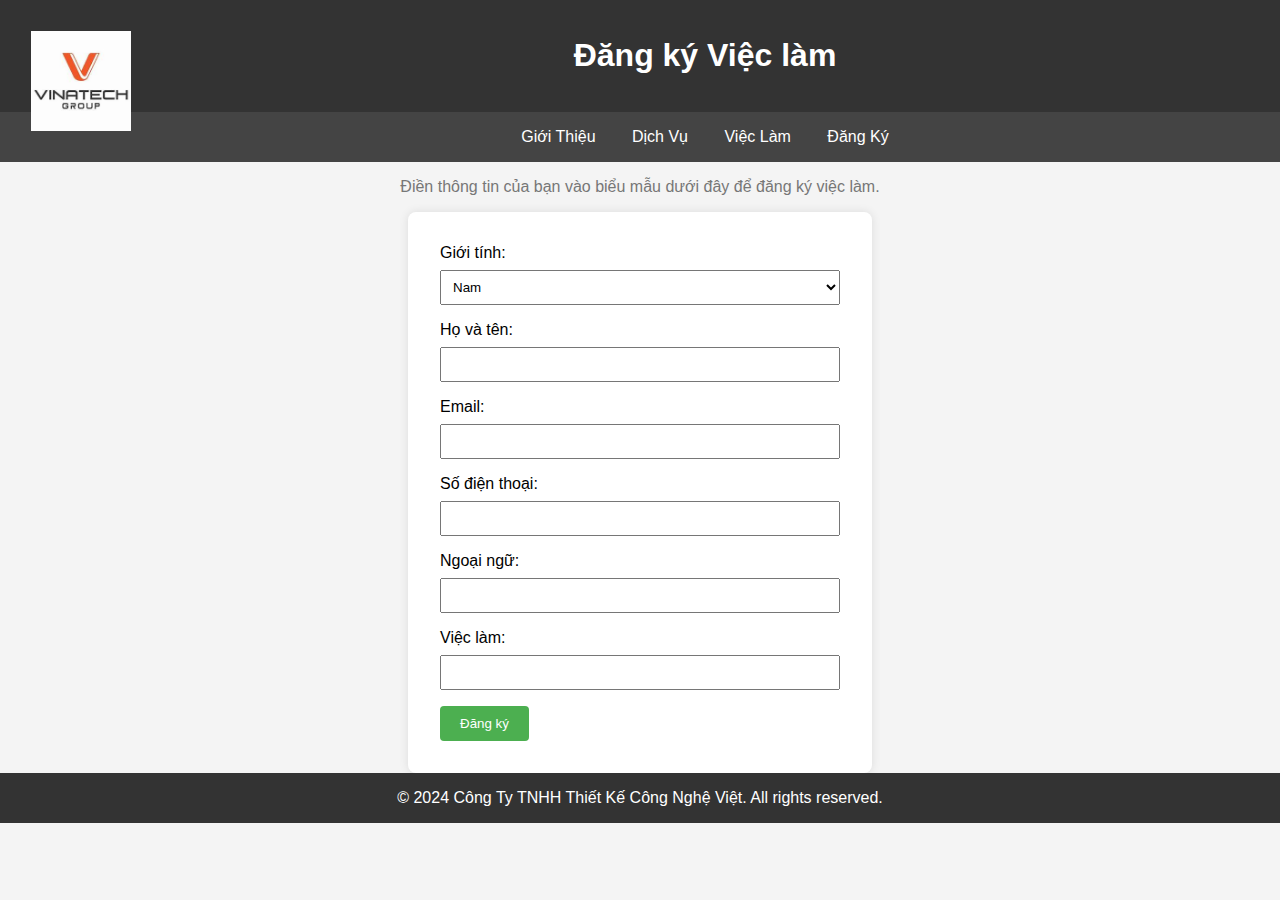
<file: Đăng Ký.html>
<!DOCTYPE html>
<html lang="en">
<head>
  <meta charset="UTF-8">
  <meta name="viewport" content="width=device-width, initial-scale=1.0">
  <title>Trang Đăng ký Việc làm</title>
  <style>
    body {
            font-family: Arial, sans-serif;
            margin: 0;
            
            padding: 0;
            background-color: #f4f4f4;
        }
    header {
            background-color: #333;
            color: #fff;
            padding: 1em;
            text-align: center;
        }
    h1 {
      text-align: center;
      color: white;
    }

    p {
      text-align: center;
      color: #777;
    }

    form {
            max-width: 400px;
            margin: auto;
            background-color: #fff;
            padding: 2em;
            border-radius: 8px;
            box-shadow: 0 0 10px rgba(0, 0, 0, 0.1);
        }

        label {
      display: block;
      margin-bottom: 8px;
    }
    nav {
    background-color: #444;
    color: #fff;
    padding: 1em;
    text-align: center;
}
nav a {
    color: #fff;
    text-decoration: none;
    margin: 0 1em;
}
    input, select {
      width: 100%;
      padding: 8px;
      margin-bottom: 16px;
      box-sizing: border-box;
    }
    header img{
    width: 100px;
    float:left;
    height: 100px;
    margin: 15px; 
    }
    button {
      background-color: #4caf50;
      color: #fff;
      padding: 10px 20px;
      border: none;
      border-radius: 4px;
      cursor: pointer;
    }
    footer {
            background-color: #333;
            color: #fff;
            padding: 1em;
            text-align: center;
        }
  </style>
</head>
<body>
    <header>
    <img src="th (2).jfif" alt="">
    <h1>Đăng ký Việc làm</h1>
    </header>
    <nav>
        <a href="index.html">Giới Thiệu</a>
        <a href="dịch vụ.html">Dịch Vụ</a>
        <a href="btl2.html">Việc Làm</a>
        <a href="Đăng Ký.html">Đăng Ký </a>
    </nav>
    <p>Điền thông tin của bạn vào biểu mẫu dưới đây để đăng ký việc làm.</p>
   
  <form id="jobRegistrationForm" onsubmit="submitForm(event)">
    <label for="gender">Giới tính:</label>
    <select id="gender" name="gender">
      <option value="male">Nam</option>
      <option value="female">Nữ</option>
      <option value="other">Khác</option>
    </select>

    <label for="name">Họ và tên:</label>
    <input type="text" id="name" name="name" required>

    <label for="email">Email:</label>
    <input type="email" id="email" name="email" required>

    <label for="phone">Số điện thoại:</label>
    <input type="tel" id="phone" name="phone" required>

    <label for="language">Ngoại ngữ:</label>
    <input type="text" id="language" name="language" required>

    <label for="job">Việc làm:</label>
    <input type="text" id="job" name="job" required>
    <button type="submit">Đăng ký</button>
  </form>
 
  <footer>
    &copy; 2024 Công Ty TNHH Thiết Kế Công Nghệ Việt. All rights reserved.
</footer>
  <script>
    function submitForm(event) {
      event.preventDefault();
      const gender = document.getElementById("gender").value;
      const name = document.getElementById("name").value;
      const email = document.getElementById("email").value;
      const phone = document.getElementById("phone").value;
      const language = document.getElementById("language").value;
      alert(`Đã đăng ký:\nGiới tính: ${gender}\nHọ tên: ${name}\nEmail: ${email}\nSố điện thoại: ${phone}\nNgoại ngữ: ${language}`);
    }
   
  </script>

</body>
</html>
</file>
